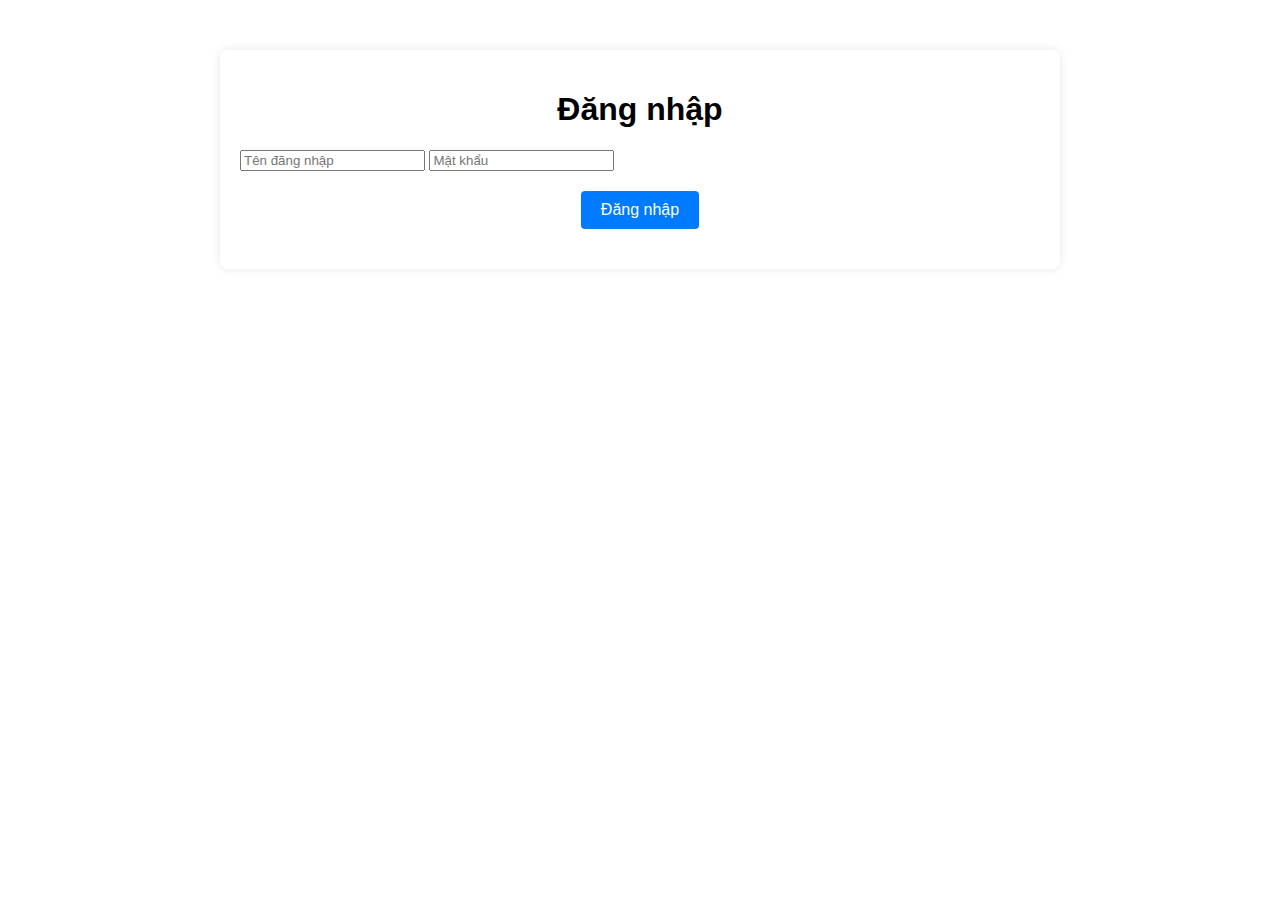
<file: index.html>
<!DOCTYPE html>
<html lang="en">
<head>
<meta charset="UTF-8">
<meta name="viewport" content="width=device-width, initial-scale=1.0">
<title>Đăng nhập</title>
<link rel="stylesheet" href="style.css">
</head>
<body>
<div class="container">
  <h1>Đăng nhập</h1>
  <form id="loginForm">
    <input type="text" id="username" placeholder="Tên đăng nhập" required>
    <input type="password" id="password" placeholder="Mật khẩu" required>
    <button type="submit">Đăng nhập</button>
    <div id="errorMessage"></div>
  </form>
</div>
<script src="script.js"></script>
</body>
</html>
</file>
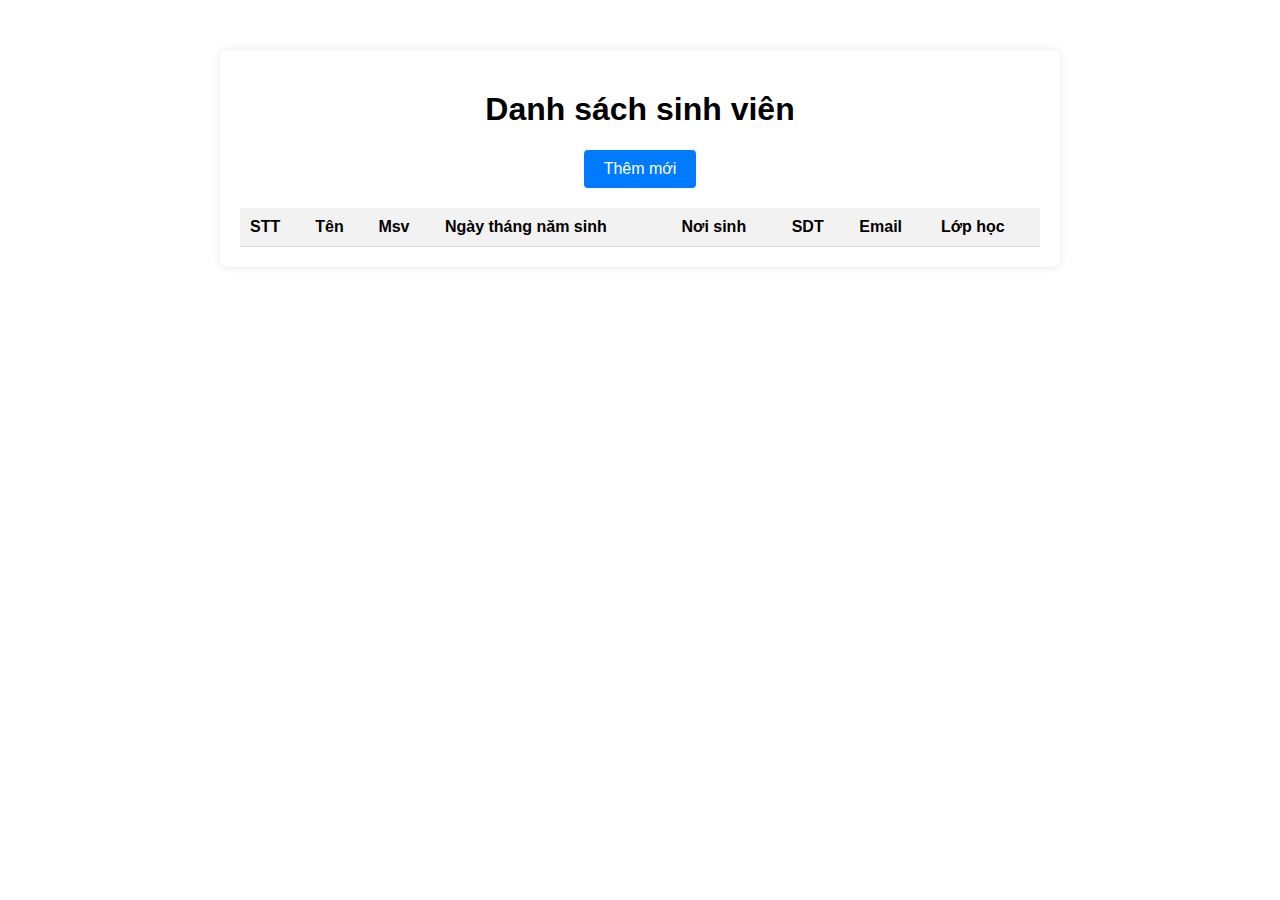
<file: admin.html>
<!DOCTYPE html>
<html lang="en">
<head>
<meta charset="UTF-8">
<meta name="viewport" content="width=device-width, initial-scale=1.0">
<title>Quản lý sinh viên</title>
<link rel="stylesheet" href="s2.css">
</head>
<body>
<div class="container">
  <h1>Danh sách sinh viên</h1>
  <button id="addStudentBtn">Thêm mới</button>
  <table id="studentTable">
    <thead>
      <tr>
        <th>STT</th>
        <th>Tên</th>
        <th>Msv</th>
        <th>Ngày tháng năm sinh</th>
        <th>Nơi sinh</th>
        <th>SDT</th>
        <th>Email</th>
        <th>Lớp học</th>
      </tr>
    </thead>
    <tbody id="studentList"></tbody>
  </table>
</div>
<script src="script.js"></script>
</body>
</html>
</file>
<file: style.css>
body {
    font-family: Arial, sans-serif;
  }
  
  .container {
    max-width: 800px;
    margin: 50px auto;
    padding: 20px;
    background-color: #fff;
    border-radius: 8px;
    box-shadow: 0 0 10px rgba(0, 0, 0, 0.1);
  }
  
  h1 {
    text-align: center;
  }
  
  table {
    width: 100%;
    border-collapse: collapse;
  }
  
  th, td {
    padding: 10px;
    text-align: left;
    border-bottom: 1px solid #ddd;
  }
  
  th {
    background-color: #f2f2f2;
  }
  
  button {
    display: block;
    margin: 20px auto;
    padding: 10px 20px;
    font-size: 16px;
    background-color: #007bff;
    color: #fff;
    border: none;
    border-radius: 4px;
    cursor: pointer;
  }
  
  button:hover {
    background-color: #0056b3;
  }
</file>
<file: s2.css>
body {
    font-family: Arial, sans-serif;
  }
  
  .container {
    max-width: 800px;
    margin: 50px auto;
    padding: 20px;
    background-color: #fff;
    border-radius: 8px;
    box-shadow: 0 0 10px rgba(0, 0, 0, 0.1);
  }
  
  h1 {
    text-align: center;
  }
  
  table {
    width: 100%;
    border-collapse: collapse;
  }
  
  th, td {
    padding: 10px;
    text-align: left;
    border-bottom: 1px solid #ddd;
  }
  
  th {
    background-color: #f2f2f2;
  }
  
  button {
    display: block;
    margin: 20px auto;
    padding: 10px 20px;
    font-size: 16px;
    background-color: #007bff;
    color: #fff;
    border: none;
    border-radius: 4px;
    cursor: pointer;
  }
  
  button:hover {
    background-color: #0056b3;
  }
</file>
